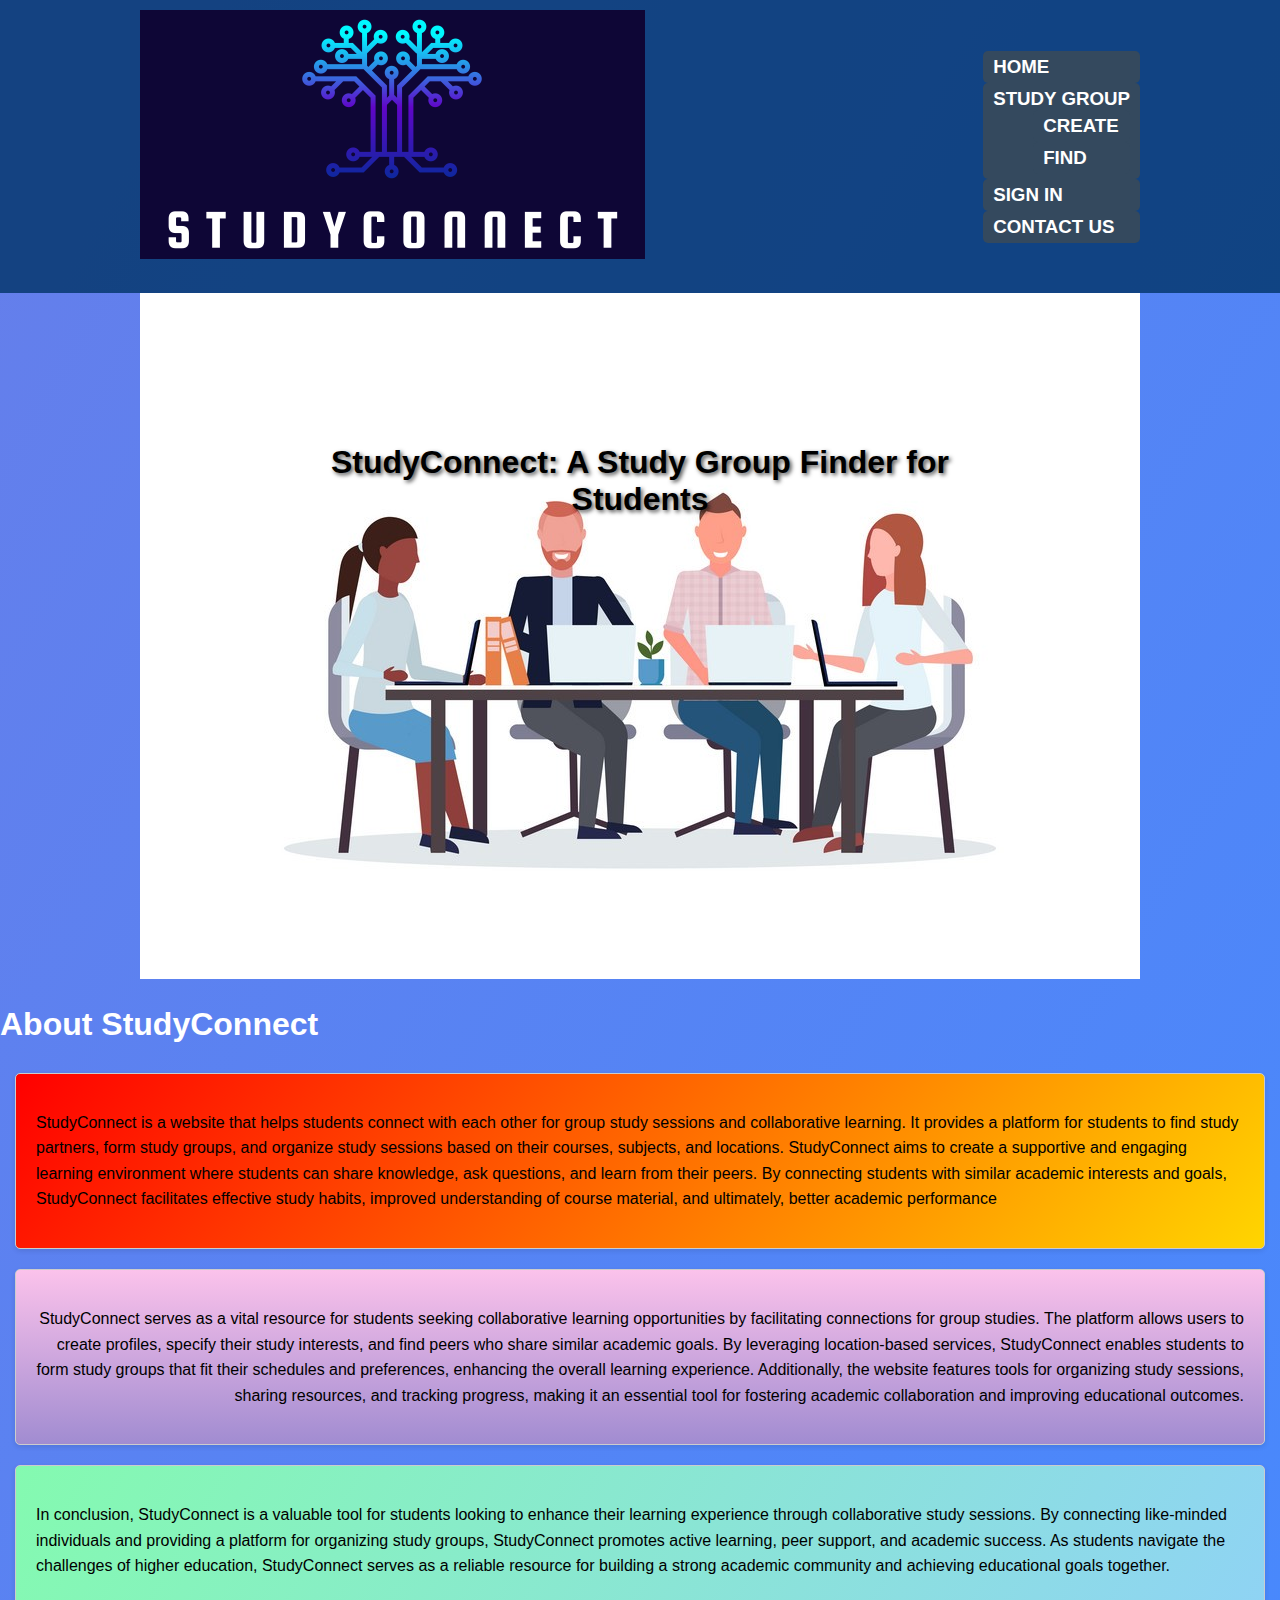
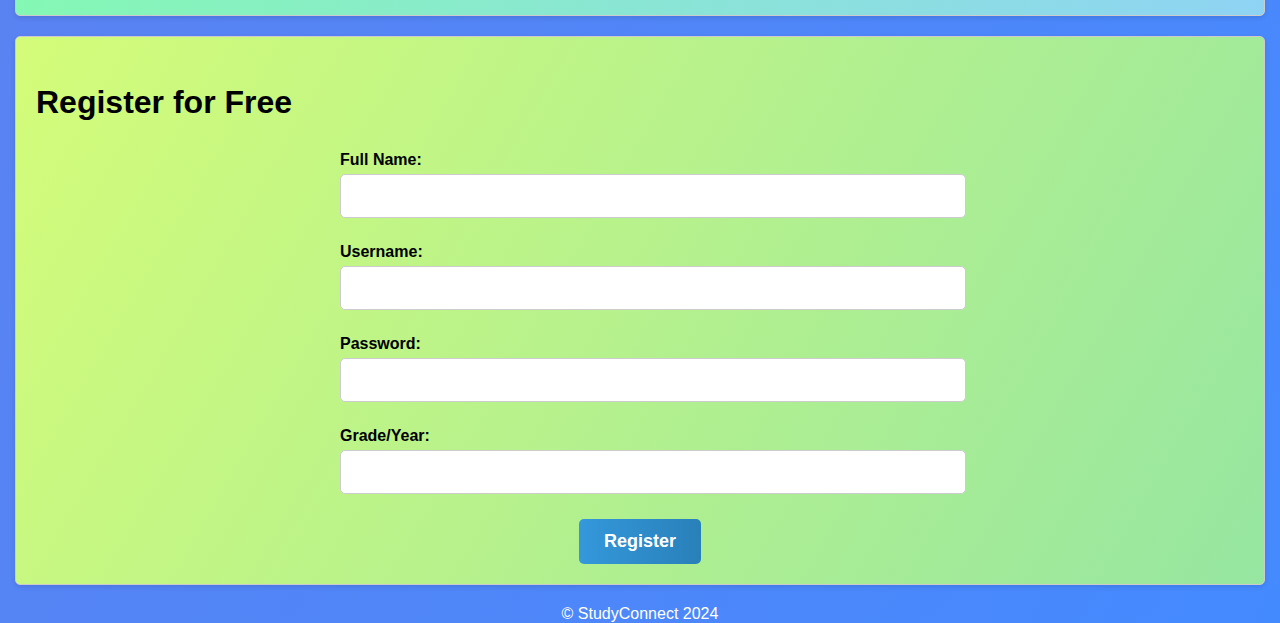
<file: index.html>
<!DOCTYPE html>
<html lang="en">
<head>
  <meta charset="UTF-8">
  <meta name="viewport" content="width=device-width, initial-scale=1.0">
  <title>Welcome To StudyConnect</title>
  <link rel="stylesheet" href="styles.css">
  <style>
        /* Internal CSS for the message box */
        .message-box {
            display: none; /* Initially hide the message box */
            position: absolute;
            top: 50%;
            left: 50%;
            transform: translate(-50%, -50%);
            background-color: #fff;
            border: 1px solid #ccc;
            padding: 20px;
            text-align: center;  
	    
            z-index: 9999; /* Ensure it appears above other elements */
        }
        .message-box .close-button {
            position: absolute;
            top: 10px;
            right: 10px;
            cursor: pointer;
            margin-bottom: 10px; 
        }
    </style>
</head>
<body>
  <header>
    <div class="container">
      <div class="logo-container">
        <img src="logo.png" alt="StudyConnect Logo">
      </div>
      <nav>
        <h3><ul>
          <li><a href="index.html">HOME</a></li>
          <li class="dropdown">
            <a href="#">STUDY GROUP</a>
            <ul class="dropdown-content">
              <li><a href="creategrp.html">CREATE</a></li>
              <li><a href="findgrp.html">FIND</a></li>
            </ul>
          </li>
          <li><a href="signin.html">SIGN IN</a></li>
          <li><a href="contact.html">CONTACT US</a></li>
        </ul> </h3>
      </nav>
    </div>
  </header>

  <section id="hero">
  <div class="container">
    <img src="image1.jpg" width="1920" height="1080"  class="hero-image">
    <div class="covertext">
	<br><br>
	<center><h2>StudyConnect: A Study Group Finder for Students</h2></center></div>
  </div>
</section>

<h2>About StudyConnect</h2>
  <section id="about1">
    <p>StudyConnect is a website that helps students connect with each other for group study sessions and collaborative learning. It provides a platform for students to find study partners, form study groups, and organize study sessions based on their courses, subjects, and locations. StudyConnect aims to create a supportive and engaging learning environment where students can share knowledge, ask questions, and learn from their peers. By connecting students with similar academic interests and goals, StudyConnect facilitates effective study habits, improved understanding of course material, and ultimately, better academic performance</p>
	</section>

<section id = "about2">
    <p align = "right">StudyConnect serves as a vital resource for students seeking collaborative learning opportunities by facilitating connections for group studies. The platform allows users to create profiles, specify their study interests, and find peers who share similar academic goals. By leveraging location-based services, StudyConnect enables students to form study groups that fit their schedules and preferences, enhancing the overall learning experience. Additionally, the website features tools for organizing study sessions, sharing resources, and tracking progress, making it an essential tool for fostering academic collaboration and improving educational outcomes.</p>
	</section>

<section id = "about3">
    <p>In conclusion, StudyConnect is a valuable tool for students looking to enhance their learning experience through collaborative study sessions. By connecting like-minded individuals and providing a platform for organizing study groups, StudyConnect promotes active learning, peer support, and academic success. As students navigate the challenges of higher education, StudyConnect serves as a reliable resource for building a strong academic community and achieving educational goals together.</p>
  </section>

<section id= "register">
    <h2>Register for Free</h2>
    <form>
      <div class="form-group">
        <label for="fullname">Full Name:</label>
        <input type="text" id="fullname" name="fullname" required>
      </div>
      <div class="form-group">
        <label for="username">Username:</label>
        <input type="text" id="username" name="username" required>
      </div>
      <div class="form-group">
        <label for="password">Password:</label>
        <input type="password" id="password" name="password" required>
      </div>
      <div class="form-group">
        <label for="grade">Grade/Year:</label>
        <input type="text" id="grade" name="grade" required>
      </div>
      <center><button type="submit">Register</button></center>
	<div class="message-box" id="success-message">
                <h2>Thank you for registering!</h2>
                <p>Your registration details are:</p>
                <ul>
                    <li><strong>Full Name:</strong> <span id="registered-fullname"></span></li>
                    <li><strong>Username:</strong> <span id="registered-username"></span></li>
                    <li><strong>Grade/Year:</strong> <span id="registered-grade"></span></li>
                </ul><br>
                <center><button class="close-button">Close</button></center>
            </div>
    </form>
  </section>

  <footer>
    <center>&copy; StudyConnect 2024</center>
  </footer>

  <script>
        const registerForm = document.querySelector('form');
        const successMessage = document.getElementById('success-message');
        const registeredFullname = document.getElementById('registered-fullname');
        const registeredUsername = document.getElementById('registered-username');
        const registeredGrade = document.getElementById('registered-grade');

        registerForm.addEventListener('submit', (event) => {
            event.preventDefault(); // Prevent form submission

            // Get form values
            const fullname = document.getElementById('fullname').value;
            const   
 username = document.getElementById('username').value;
            const grade = document.getElementById('grade').value;

            // Update message box content
            registeredFullname.textContent = fullname;
            registeredUsername.textContent = username;
            registeredGrade.textContent = grade;

            // Show message box
            successMessage.style.display = 'block';
        });

        const closeButton = document.querySelector('.close-button');
        closeButton.addEventListener('click', (event) => {
            event.preventDefault(); // Prevent default action
            successMessage.style.display = 'none';
        });
    </script>


</body>
</html>
</file>
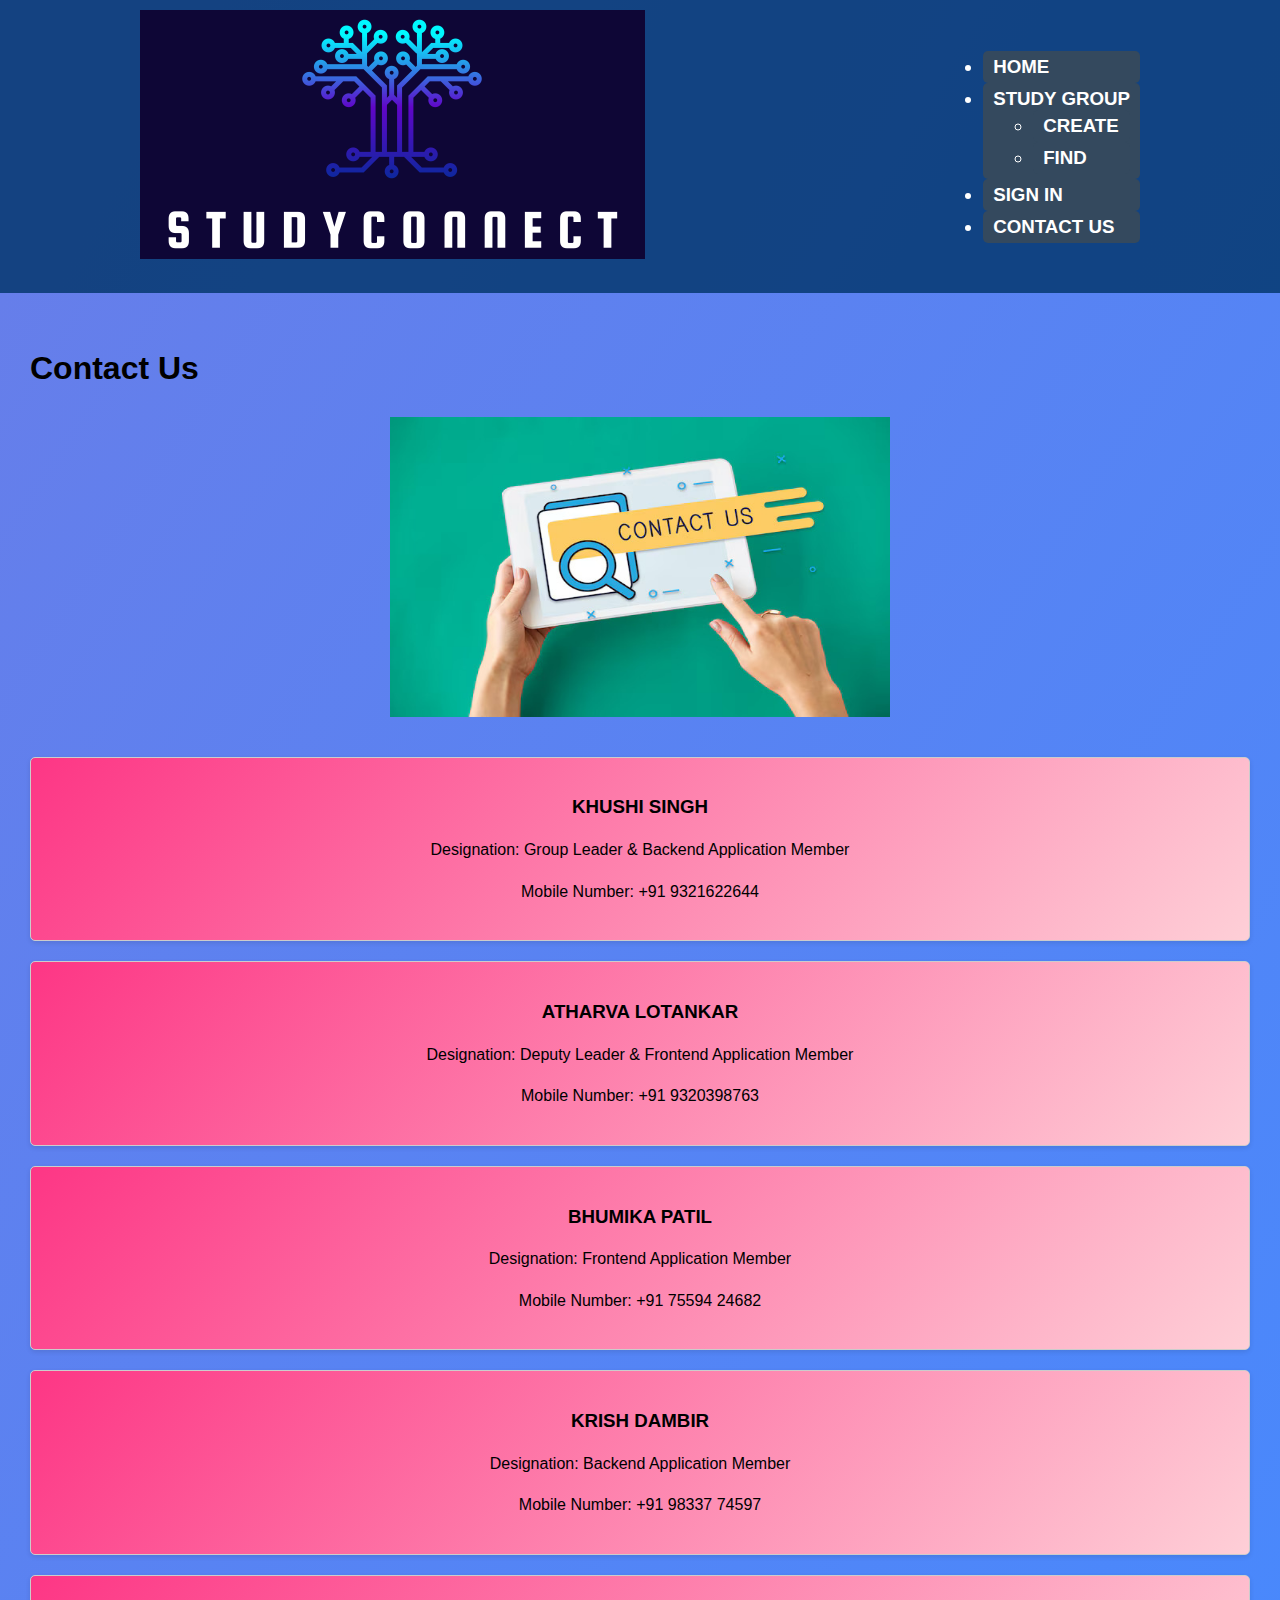
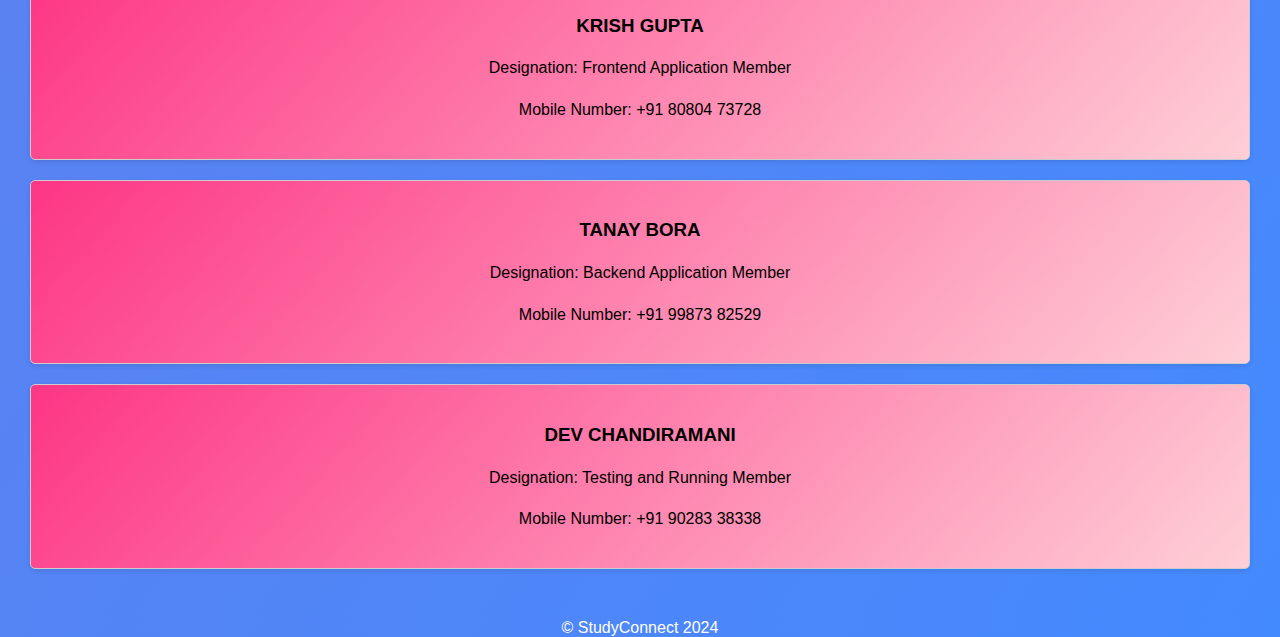
<file: contact.html>
<!DOCTYPE html>
<html lang="en">
<head>
  <meta charset="UTF-8">
  <meta name="viewport" content="width=device-width, initial-scale=1.0">
  <title>Contact Us</title>
  <link rel="stylesheet" href="contactstyles.css">
</head>
<body>
  <header>
    <div class="container">
      <div class="logo-container">
        <img src="logo.png" alt="StudyConnect Logo">
      </div>
      <nav>
        <h3><ul>
          <li><a href="index.html">HOME</a></li>
          <li class="dropdown">
            <a href="#">STUDY GROUP</a>
            <ul class="dropdown-content">
              <li><a href="creategrp.html">CREATE</a></li>
              <li><a href="findgrp.html">FIND</a></li>
            </ul>
          </li>
          <li><a href="signin.html">SIGN IN</a></li>
          <li><a href="contact.html">CONTACT US</a></li>
        </ul></h3>
      </nav>
    </div>
  </header>

  <section id="contact">
    <h2>Contact Us</h2>
    <center><img src="contactUs.jpg" width = 500px height = 300px alt = "contact Us img"></center>
<br><br>

<center>
    <div class="card">
      <h3>KHUSHI SINGH</h3>
      <p>Designation: Group Leader & Backend Application Member</p>
      <p>Mobile Number: +91 9321622644</p>
    </div>
    <div class="card">
      <h3>ATHARVA LOTANKAR</h3>
      <p>Designation: Deputy Leader & Frontend Application Member</p>
      <p>Mobile Number: +91 9320398763</p>
    </div>
    <div class="card">
      <h3>BHUMIKA PATIL</h3>
      <p>Designation: Frontend Application Member</p>
      <p>Mobile Number: +91 75594 24682</p>
    </div>
    <div class="card">
      <h3>KRISH DAMBIR</h3>
      <p>Designation: Backend Application Member</p>
      <p>Mobile Number: +91 98337 74597</p>
    </div>
    <div class="card">
      <h3>KRISH GUPTA</h3>
      <p>Designation: Frontend Application Member</p>
      <p>Mobile Number: +91 80804 73728</p>
    </div>
    <div class="card">
      <h3>TANAY BORA</h3>
      <p>Designation: Backend Application Member</p>
      <p>Mobile Number: +91 99873 82529</p>
    </div>
    <div class="card">
      <h3>DEV CHANDIRAMANI</h3>
      <p>Designation: Testing and Running Member</p>
      <p>Mobile Number: +91 90283 38338</p>
    </div>
</center>
  </section>

  <footer>
    <center>&copy; StudyConnect 2024</center>
  </footer>

</body>
</html>
</file>
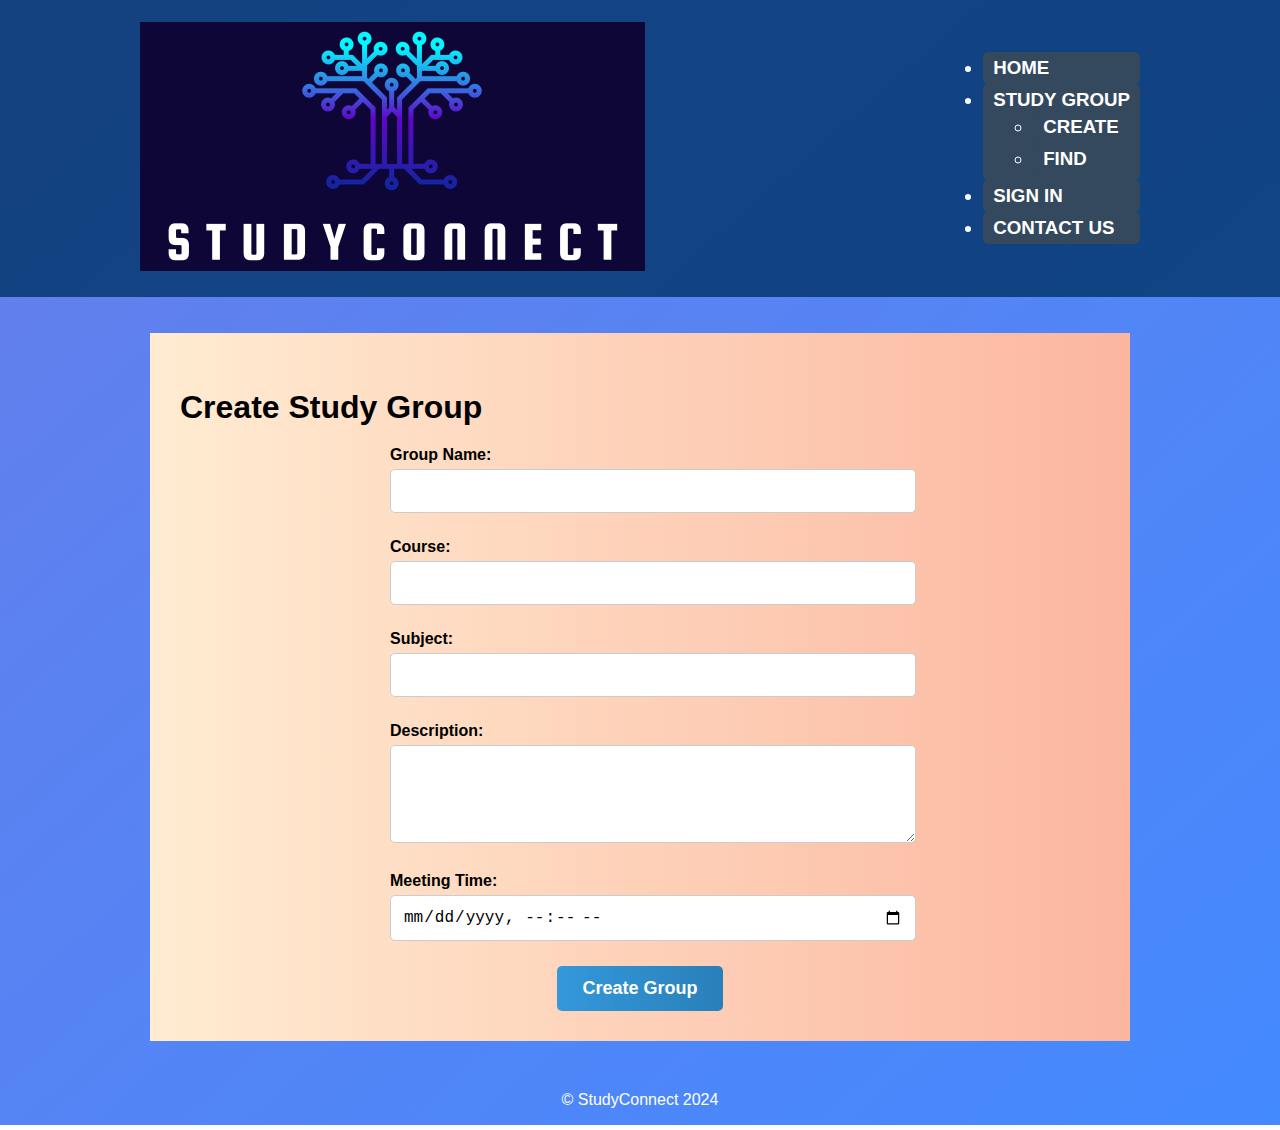
<file: creategrp.html>
<!DOCTYPE html>
<html lang="en">
<head>
  <meta charset="UTF-8">
  <meta name="viewport" content="width=device-width, initial-scale=1.0">
  <title>Create Study Group</title>
  <link rel="stylesheet" href="createstyles.css">
  <style>
        /* Internal CSS for the message box */
        .message-box {
            display: none; /* Initially hide the message box */
            position: fixed;
            top: 50%;
            left: 50%;
            transform: translate(-50%, -50%);
            background-color: #fff;
            border: 1px solid #ccc;
            padding: 20px;
            text-align: center;   

            z-index: 9999; /* Ensure it appears above other elements */
        }
        .message-box .close-button {
            position: absolute;
            top: 10px;
            right: 10px;
            cursor: pointer;
        }
    </style>
</head>
<body>
  <header>
    <div class="container">
      <div class="logo-container">
        <img src="logo.png" alt="StudyConnect Logo">
      </div>
      <nav>
        <h3><ul>
          <li><a href="index.html">HOME</a></li>
          <li class="dropdown">
            <a href="#">STUDY GROUP</a>
            <ul class="dropdown-content">
              <li><a href="creategrp.html">CREATE</a></li>
              <li><a href="findgrp.html">FIND</a></li>
            </ul>
          </li>
          <li><a href="signin.html">SIGN IN</a></li>
          <li><a href="contact.html">CONTACT US</a></li>
        </ul></h3>
      </nav>
    </div>
  </header>
<br><br>
  <section id="creategrp">
    <h2>Create Study Group</h2>
    <form>
      <div class="form-group">
        <label for="groupname">Group Name:</label>
        <input type="text" id="groupname" name="groupname" required>
      </div>
      <div class="form-group">
        <label for="course">Course:</label>
        <input type="text" id="course" name="course" required>
      </div>
      <div class="form-group">
        <label for="subject">Subject:</label>
        <input type="text" id="subject" name="subject" required>
      </div>
      <div class="form-group">
        <label for="description">Description:</label>
        <textarea id="description" name="description" rows="4" required></textarea>
      </div>
      <div class="form-group">
        <label for="meetingtime">Meeting Time:</label>
        <input type="datetime-local" id="meetingtime" name="meetingtime" required>
      </div>
      <center><button type="submit">Create Group</button></center>
	<div class="message-box" id="success-message">
                <h2>Study Group Created Successfully!</h2>
                <p>Your group details are:</p>
                <ul>
                    <li><strong>Group Name:</strong> <span id="registered-groupname"></span></li>
                    <li><strong>Course:</strong> <span id="registered-course"></span></li>
                    <li><strong>Subject:</strong> <span id="registered-subject"></span></li>
                    <li><strong>Description:</strong> <span id="registered-description"></span></li>
                    <li><strong>Meeting Time:</strong> <span id="registered-meetingtime"></span></li>
                </ul>
                <button class="close-button">Close</button>
            </div>
    </form>
  </section>

  <footer>
    <p align = "center">&copy; StudyConnect 2024</p>
  </footer>

<script>
        const createGroupForm = document.querySelector('form');
        const successMessage = document.getElementById('success-message');
        const registeredGroupname = document.getElementById('registered-groupname');
        const registeredCourse = document.getElementById('registered-course');
        const registeredSubject = document.getElementById('registered-subject');
        const registeredDescription = document.getElementById('registered-description');
        const registeredMeetingtime = document.getElementById('registered-meetingtime');

        createGroupForm.addEventListener('submit', (event) => {
            event.preventDefault(); // Prevent form submission

            // Get form values
            const groupname = document.getElementById('groupname').value;
            const course = document.getElementById('course').value;
            const subject = document.getElementById('subject').value;
            const description = document.getElementById('description').value;
            const   
 meetingtime = document.getElementById('meetingtime').value;

            // Update message box content
            registeredGroupname.textContent = groupname;
            registeredCourse.textContent = course;
            registeredSubject.textContent = subject;
            registeredDescription.textContent = description;
            registeredMeetingtime.textContent = meetingtime;

            // Show message box
            successMessage.style.display = 'block';
        });

        const closeButton = document.querySelector('.close-button');
        closeButton.addEventListener('click', (event) => {
            event.preventDefault(); // Prevent default action
            successMessage.style.display = 'none';
        });
    </script>

</body>
</html>
</file>
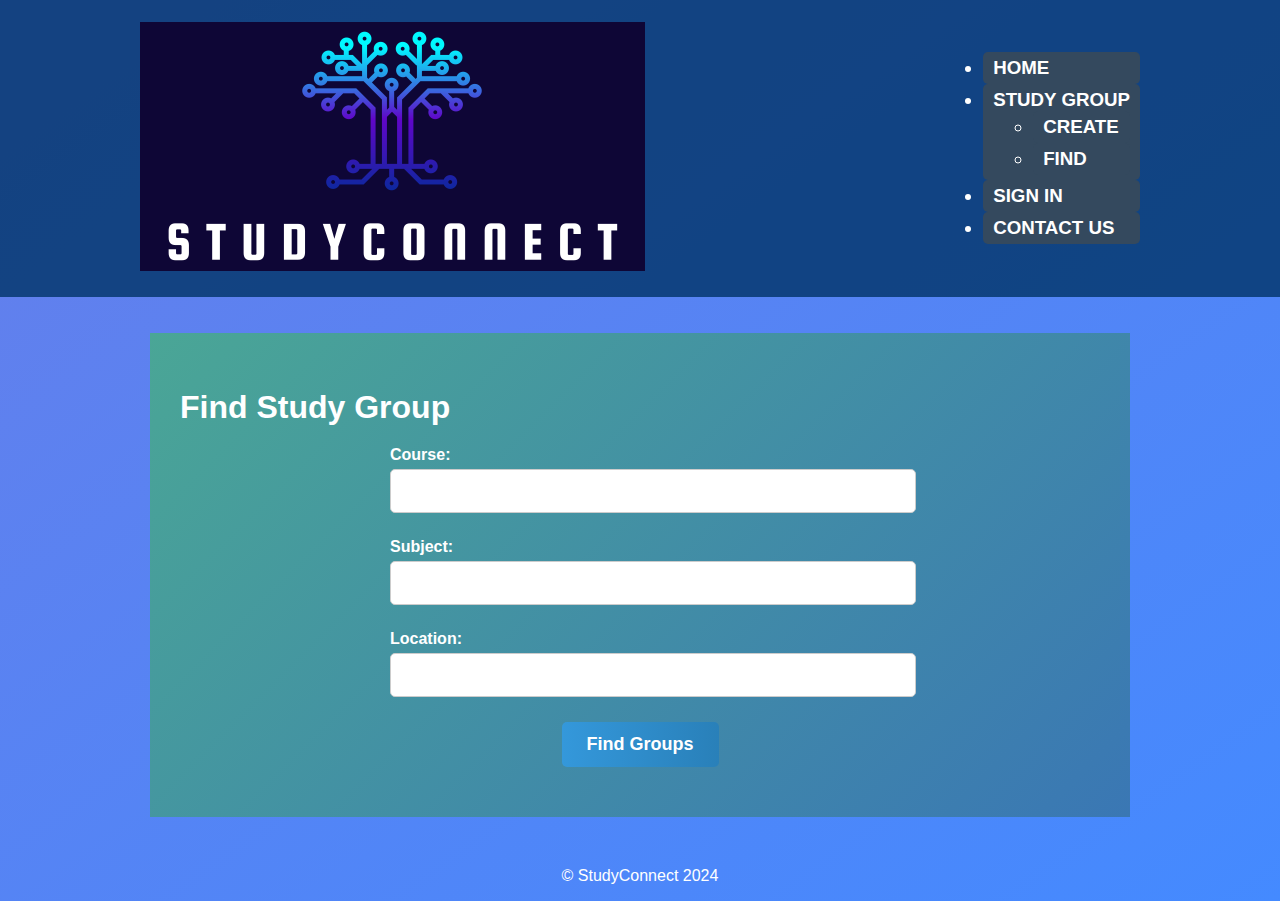
<file: findgrp.html>
<!DOCTYPE html>
<html lang="en">
<head>
  <meta charset="UTF-8">
  <meta name="viewport" content="width=device-width, initial-scale=1.0">
  <title>Find Study Group</title>
  <link rel="stylesheet" href="findstyles.css">
</head>
<body>
  <header>
    <div class="container">
      <div class="logo-container">
        <img src="logo.png" alt="StudyConnect Logo">
      </div>
      <nav>
        <h3><ul>
          <li><a href="index.html">HOME</a></li>
          <li class="dropdown">
            <a href="#">STUDY GROUP</a>
            <ul class="dropdown-content">
              <li><a href="creategrp.html">CREATE</a></li>
              <li><a href="findgrp.html">FIND</a></li>
            </ul>
          </li>
          <li><a href="signin.html">SIGN IN</a></li>
          <li><a href="contact.html">CONTACT US</a></li>
        </ul></h3>
      </nav>
    </div>
  </header>
<br><br>
  <section id="findgrp">
    <h2>Find Study Group</h2>
    <form>
      <div class="form-group">
        <label for="course">Course:</label>
        <input type="text" id="course" name="course" required>
      </div>
      <div class="form-group">
        <label for="subject">Subject:</label>
        <input type="text" id="subject" name="subject" required>
      </div>
      <div class="form-group">
        <label for="location">Location:</label>
        <input type="text" id="location" name="location">
      </div>
      <center><button type="submit">Find Groups</button></center>
    </form>
    <div id="group-results">
      </div>
  </section>

  <footer>
    <p align="center">&copy; StudyConnect 2024</p>
  </footer>

</body>
</html>
</file>
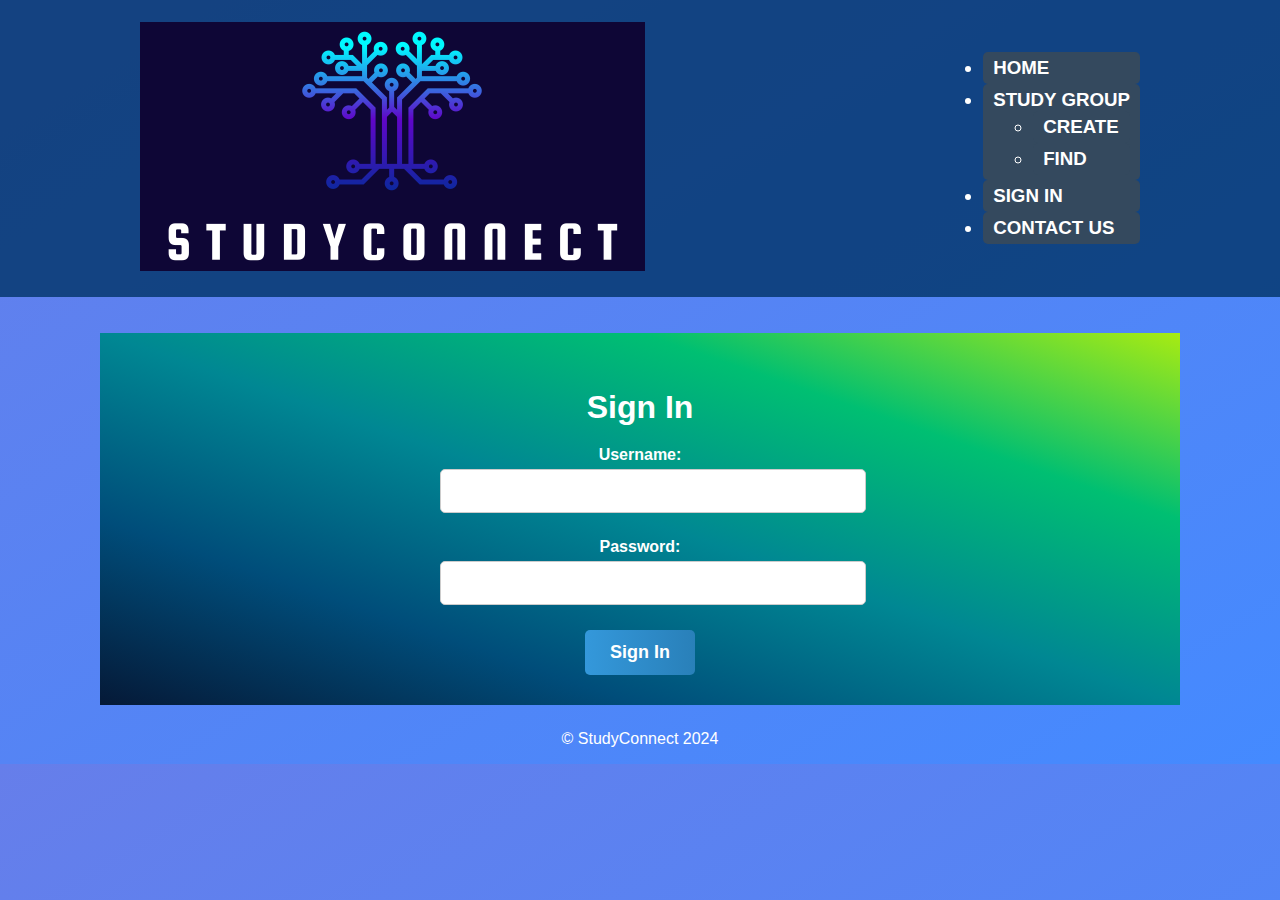
<file: signin.html>
<!DOCTYPE html>
<html lang="en">
<head>
  <meta charset="UTF-8">
  <meta name="viewport" content="width=device-width, initial-scale=1.0">
  <title>Sign In</title>
  <link rel="stylesheet" href="signinstyles.css">
</head>
<body>
  <header>
    <div class="container">
      <div class="logo-container">
        <img src="logo.png" alt="StudyConnect Logo">
      </div>
      <nav>
        <h3><ul>
          <li><a href="index.html">HOME</a></li>
          <li class="dropdown">
            <a href="#">STUDY GROUP</a>
            <ul class="dropdown-content">
              <li><a href="creategrp.html">CREATE</a></li>
              <li><a href="findgrp.html">FIND</a></li>
            </ul>
          </li>
          <li><a href="signin.html">SIGN IN</a></li>
          <li><a href="contact.html">CONTACT US</a></li>
        </ul></h3>
      </nav>
    </div>
  </header>
<br><br>
  <section id="signin">
    <h2>Sign In</h2>
    <form>
      <div class="form-group">
        <label for="username">Username:</label>
        <input type="text" id="username" name="username" required>
      </div>
      <div class="form-group">
        <label for="password">Password:</label>
        <input type="password" id="password" name="password" required>
      </div>
        <center><button type="submit">Sign In</button></center>
    </form>
  </section>

  <footer>
    <p align="center">&copy; StudyConnect 2024</p>
  </footer>

</body>
</html>
</file>
<file: styles.css>
body {
  font-family: 'Poppins', sans-serif; /* A modern, clean font */
  margin: 0;
  padding: 0;
  background: linear-gradient(to bottom right, #667eea, #448aff); /* A vibrant blue gradient */
  color: #fff;
}

header {
  background-color: rgba(0, 51, 102, 0.8); /* Dark blue with transparency */
  padding: 10px 0;
}

.container {
  max-width: 1000px;
  margin: 0 auto;
  padding: 0 20px;
  display: flex;
  justify-content: space-between;
  align-items: center;
}

h1 {
  font-size: 32px;
  font-weight: bold;
  color: #fff;
  margin-bottom: 0;
}

nav {
  display: flex;
  list-style: none;
}

.logo-container {
  text-align: center;
  margin-bottom: 20px;
}

nav ul li {
  list-style: none;
  display-flex;
  background-color: #34495e; /* Darker blue */
  border-radius: 5px;
  padding: 5px 10px;
}

nav ul li a {
  color: #fff;
  text-decoration: none;
  font-weight: bold;
}

nav ul li a:hover {
  background-color: #C8A2C8; /* Change background */
  color: black;
  transition: all 0.3s ease-in-out; /* Smooth transition */
  padding: 0.5rem;
  cursor: pointer;
}

 #hero {
    position: relative;

  }

  .hero-image {
    width: 100%; /* Make the image responsive */
    height: auto; /* Maintain aspect ratio */
  }

  .covertext {
    position: absolute;
    top: 25%; /* Center vertically */
    left: 50%; /* Center horizontally */
    transform: translate(-50%, -50%); /* Adjust position */
    color: black; /* Text color */
    text-shadow: 2px 2px 4px rgba(0, 0, 0, 0.7); /* Add a shadow for better readability */
  }

#about1 {
  background: linear-gradient(132deg, rgb(255, 0, 0) 0.00%, rgb(255, 213, 0) 100.00%);
  border: 1px solid #ccc; /* Light gray border */
  border-radius: 5px;
  box-shadow: 0px 2px 5px rgba(0, 0, 0, 0.1);
  padding: 20px;
  margin-bottom: 20px;
  margin-left: 15px;
  margin-right: 15px;
  color: #000; /* Black text */
}

#about2 {
  background-image: linear-gradient(to top, #a18cd1 0%, #fbc2eb 100%);
  border: 1px solid #ccc; /* Light gray border */
  border-radius: 5px;
  box-shadow: 0px 2px 5px rgba(0, 0, 0, 0.1);
  padding: 20px;
  margin-bottom: 20px;
  margin-left: 15px;
  margin-right: 15px;
  color: #000; /* Black text */
}

#about3 {
background-image: linear-gradient(120deg, #84fab0 0%, #8fd3f4 100%);
  border: 1px solid #ccc; /* Light gray border */
  border-radius: 5px;
  box-shadow: 0px 2px 5px rgba(0, 0, 0, 0.1);
  padding: 20px;
  margin-bottom: 20px;
  margin-left: 15px;
  margin-right: 15px;
  color: #000; /* Black text */
}

#register {
  background-image: linear-gradient(120deg, #d4fc79 0%, #96e6a1 100%);
  border: 1px solid #ccc; /* Light gray border */
  border-radius: 5px;
  box-shadow: 0px 2px 5px rgba(0, 0, 0, 0.1);
  padding: 20px;
  margin-bottom: 20px;
  margin-left: 15px;
  margin-right: 15px;  
  color: #000; /* Black text */
}

#find-group, #create-group {
  background: linear-gradient(132deg, rgb(0, 48, 143) 0.00%, rgb(0, 255, 255) 100.00%);
  border: 1px solid #ccc; /* Light gray border */
  border-radius: 5px;
  box-shadow: 0px 2px 5px rgba(0, 0, 0, 0.1);
  padding: 20px;
  margin-bottom: 20px;
  margin-left: 15px;
  margin-right: 15px;
  color: #000; /* Black text */
}

h2 {
  font-size: 32px;
  margin-bottom: 30px;
}

p {
  line-height: 1.6;
}

form {
  max-width: 600px;
  margin: 0 auto;
}

.form-group {
  margin-bottom: 25px;
}

label {
  display: block;
  margin-bottom: 5px;
  font-weight: bold;
}

input[type="text"],
input[type="password"],
input[type="email"] {
  width: 100%;
  padding: 12px;
  border: 1px solid #ccc;
  border-radius: 5px;
  font-size: 16px;
}

button {
  background: linear-gradient(to right, #3498db, #2980b9);
  color: #fff;
  padding: 12px 25px;
  border: none;
  border-radius: 5px;
  cursor: pointer;
  font-size: 18px;
  font-weight: bold;
  align: center;
}

button:hover {
  background: linear-gradient(to right, #2980b9, #3498db);
}

@media (max-width: 768px) {
  #hero img {
    max-width: 100%;
  }

  nav {
    flex-direction: column;
    align-items: flex-start;
  }

  nav ul li {
    margin: 10px 0;
  }
}
</file>
<file: contactstyles.css>
body {
  font-family: 'Poppins', sans-serif; /* A modern, clean font */
  margin: 0;
  padding: 0;
  background: linear-gradient(to bottom right, #667eea, #448aff); /* A vibrant blue gradient */
  color: #fff;
}

header {
  background-color: rgba(0, 51, 102, 0.8); /* Dark blue with transparency */
  padding: 10px 0;
}

.container {
  max-width: 1000px;
  margin: 0 auto;
  padding: 0 20px;
  display: flex;
  justify-content: space-between;
  align-items: center;
}

h1 {
  font-size: 32px;
  font-weight: bold;
  color: #fff;
  margin-bottom: 0;
}

nav {
  display: flex;
  list-style: none;
}

.logo-container {
  text-align: center;
  margin-bottom: 20px;
}

nav ul li {
  background-color: #34495e; /* Darker blue */
  border-radius: 5px;
  padding: 5px 10px;
}

nav ul li a {
  color: #fff;
  text-decoration: none;
  font-weight: bold;
}

nav ul li a:hover {
  background-color: #C8A2C8; /* Change background */
  color: black;
  transition: all 0.3s ease-in-out; /* Smooth transition */
  padding: 0.5rem;
  cursor: pointer;
}

#hero {
  text-align: center;
  padding: 100px 0;
}

#hero img {
  max-width: 800px;
  border-radius: 10px;
  box-shadow: 0px 0px 20px rgba(0, 0, 0, 0.2);
}

#hero .covertext {
  font-size: 48px;
  font-weight: bold;
  margin-bottom: 30px;
  color: #fff;
  text-shadow: 1px 1px 2px rgba(0, 0, 0, 0.5);
}

#about {
  background: linear-gradient(132deg, rgb(255, 0, 0) 0.00%, rgb(255, 213, 0) 100.00%);
  padding: 30px;
  border-radius: 10px;
  box-shadow: 0px 2px 5px rgba(0, 0, 0, 0.1);
  color: #000; /* Black text */
}

#register {
  background: linear-gradient(54deg, rgb(210, 255, 31) 0.00%, rgb(123, 194, 85) 45.00%, rgb(227, 144, 43) 100.00%);
  padding: 30px;
  border-radius: 10px;
  box-shadow: 0px 2px 5px rgba(0, 0, 0, 0.1);
  color: #000; /* Black text */
}

#find-group, #create-group {
  background: linear-gradient(132deg, rgb(0, 48, 143) 0.00%, rgb(0, 255, 255) 100.00%);
  padding: 30px;
  border-radius: 10px;
  box-shadow: 0px 2px 5px rgba(0, 0, 0, 0.1);
}

h2 {
  font-size: 32px;
  margin-bottom: 30px;
}

p {
  line-height: 1.6;
}

form {
  max-width: 600px;
  margin: 0 auto;
}

.form-group {
  margin-bottom: 25px;
}

label {
  display: block;
  margin-bottom: 5px;
  font-weight: bold;
}

input[type="text"],
input[type="password"],
input[type="email"] {
  width: 100%;
  padding: 12px;
  border: 1px solid #ccc;
  border-radius: 5px;
  font-size: 16px;
}

button {
  background: linear-gradient(to right, #3498db, #2980b9);
  color: #fff;
  padding: 12px 25px;
  border: none;
  border-radius: 5px;
  cursor: pointer;
  font-size: 18px;
  font-weight: bold;
  align: center;
}

button:hover {
  background: linear-gradient(to right, #2980b9, #3498db);
}

@media (max-width: 768px) {
  #hero img {
    max-width: 100%;
  }

  nav {
    flex-direction: column;
    align-items: flex-start;
  }

  nav ul li {
    margin: 10px 0;
  }
}

/* contactstyles.css */

#contact {
  background: linear-gradient(to bottom right, #667eea, #448aff); /* A vibrant blue gradient */
  color: #000000;
  padding: 30px;
}

.card {
  background: linear-gradient(132deg, rgb(253, 54, 133) 0.00%, rgb(254, 207, 215) 100.00%);
  border: 1px solid #ccc; /* Light gray border */
  border-radius: 5px;
  box-shadow: 0px 2px 5px rgba(0, 0, 0, 0.1);
  padding: 20px;
  margin-bottom: 20px;
}
</file>
<file: createstyles.css>
body {
  font-family: 'Poppins', sans-serif; /* A modern, clean font */
  margin: 0;
  padding: 0;
  background: linear-gradient(to bottom right, #667eea, #448aff); /* A vibrant blue gradient */
  color: #fff;
}

header {
  background-color: rgba(0, 51, 102, 0.8); /* Dark blue with transparency */
  padding: 15px 0;
}

.container {
  max-width: 1000px;
  margin: 0 auto;
  padding: 0 20px;
  display: flex;
  justify-content: space-between;
  align-items: center;
}

h1 {
  font-size: 32px;
  font-weight: bold;
  color: #fff;
  margin-bottom: 0;
}

nav {
  display: flex;
  list-style: none;
}

nav ul li {
  background-color: #34495e; /* Darker blue */
  border-radius: 5px;
  padding: 5px 10px;
}

nav ul li a {
  color: #fff;
  text-decoration: none;
  font-weight: bold;
}

nav ul li a:hover {
  background-color: #C8A2C8; /* Change background */
  color: black;
  transition: all 0.3s ease-in-out; /* Smooth transition */
  padding: 0.5rem;
  cursor: pointer;
}

#hero {
  text-align: center;
  padding: 100px 0;
}

#hero img {
  max-width: 800px;
  border-radius: 10px;
  box-shadow: 0px 0px 20px rgba(0, 0, 0, 0.2);
}

#hero .covertext {
  font-size: 48px;
  font-weight: bold;
  margin-bottom: 30px;
  color: #fff;
  text-shadow: 1px 1px 2px rgba(0, 0, 0, 0.5);
}

#creategrp {
  background-image: linear-gradient(to right, #ffecd2 0%, #fcb69f 100%);
  color: #000000;
  padding: 30px;
  margin-bottom: 50px;
  margin-left: 150px;
  margin-right: 150px;

}

#creategrp h2 {
  font-size: 32px;
  margin-bottom: 20px;
}

#creategrp form {
  max-width: 500px;
  margin: 0 auto;
}

#creategrp .form-group {
  margin-bottom: 25px;
}

#creategrp label {
  display: block;
  margin-bottom: 5px;
  font-weight: bold;
}

#creategrp input[type="text"],
#creategrp input[type="datetime-local"],
#creategrp textarea {
  width: 100%;
  padding: 12px;
  border: 1px solid #ccc;
  border-radius: 5px;
  font-size: 16px;
}

#creategrp button {
  background: linear-gradient(to right, #3498db, #2980b9);
  color: #fff;
  padding: 12px 25px;
  border: none;
  border-radius: 5px;
  cursor: pointer;
  font-size: 18px;
  font-weight: bold;
  align: center;
}

#creategrp button:hover {
  background: linear-gradient(to right, #2980b9, #3498db);
}

@media (max-width: 768px) {
  #hero img {
    max-width: 100%;
  }

  nav {
    flex-direction: column;
    align-items: flex-start;
  }

  nav ul li {
    margin: 10px 0;
  }
}
</file>
<file: findstyles.css>
body {
  font-family: 'Poppins', sans-serif; /* A modern, clean font */
  margin: 0;
  padding: 0;
  background: linear-gradient(to bottom right, #667eea, #448aff); /* A vibrant blue gradient */
  color: #fff;
}

header {
  background-color: rgba(0, 51, 102, 0.8); /* Dark blue with transparency */
  padding: 15px 0;
}

.container {
  max-width: 1000px;
  margin: 0 auto;
  padding: 0 20px;
  display: flex;
  justify-content: space-between;
  align-items: center;
}

h1 {
  font-size: 32px;
  font-weight: bold;
  color: #fff;
  margin-bottom: 0;
}

nav {
  display: flex;
  list-style: none;
}

nav ul li {
  background-color: #34495e; /* Darker blue */
  border-radius: 5px;
  padding: 5px 10px;
}

nav ul li a {
  color: #fff;
  text-decoration: none;
  font-weight: bold;
}

nav ul li a:hover {
  background-color: #C8A2C8; /* Change background */
  color: black;
  transition: all 0.3s ease-in-out; /* Smooth transition */
  padding: 0.5rem;
  cursor: pointer;
}

#hero {
  text-align: center;
  padding: 100px 0;
}

#hero img {
  max-width: 800px;
  border-radius: 10px;
  box-shadow: 0px 0px 20px rgba(0, 0, 0, 0.2);
}

#hero .covertext {
  font-size: 48px;
  font-weight: bold;
  margin-bottom: 30px;
  color: #fff;
  text-shadow: 1px 1px 2px rgba(0, 0, 0, 0.5);
}

#findgrp {
  background: #4AA696;
  background: linear-gradient(135deg, #4AA696, #3A77B4);
  color: #00000;
  padding: 30px;
  margin-bottom: 50px;
  margin-left: 150px;
  margin-right: 150px;

}

#findgrp h2 {
  font-size: 32px;
  margin-bottom: 20px;
}

#findgrp form {
  max-width: 500px;
  margin: 0 auto;
}

#findgrp .form-group {
  margin-bottom: 25px;
}

#findgrp label {
  display: block;
  margin-bottom: 5px;
  font-weight: bold;
}

#findgrp input[type="text"] {
  width: 100%;
  padding: 12px;
  border: 1px solid #ccc;
  border-radius: 5px;
  font-size: 16px;
}

#findgrp button {
  background: linear-gradient(to right, #3498db, #2980b9);
  color: #fff;
  padding: 12px 25px;
  border: none;
  border-radius: 5px;
  cursor: pointer;
  font-size: 18px;
  font-weight: bold;
  align: center;
}

#findgrp button:hover {
  background: linear-gradient(to right, #2980b9, #3498db);
}

#group-results {
  margin-top: 20px;
}

#group-results .group-card {
  background-color: #f0f0f0;
  border-radius: 5px;
  box-shadow: 0px 2px 5px rgba(0, 0, 0, 0.1);
  padding: 20px;
  margin-bottom: 10px;
}

#group-results .group-card h3 {
  font-size: 20px;
  margin-bottom: 10px;
}

#group-results .group-card p {
  margin-bottom: 5px;
}

@media (max
</file>
<file: signinstyles.css>
body {
  font-family: 'Poppins', sans-serif; /* A modern, clean font */
  margin: 0;
  padding: 0;
  background: linear-gradient(to bottom right, #667eea, #448aff); /* A vibrant blue gradient */
  color: #fff;
}

header {
  background-color: rgba(0, 51, 102, 0.8); /* Dark blue with transparency */
  padding: 15px 0;
}

.container {
  max-width: 1000px;
  margin: 0 auto;
  padding: 0 20px;
  display: flex;
  justify-content: space-between;
  align-items: center;
}

h1 {
  font-size: 32px;
  font-weight: bold;
  color: #fff;
  margin-bottom: 0;
}

nav {
  display: flex;
  list-style: none;
}

nav ul li {
  background-color: #34495e; /* Darker blue */
  border-radius: 5px;
  padding: 5px 10px;
}

nav ul li a {
  color: #fff;
  text-decoration: none;
  font-weight: bold;
}

nav ul li a:hover {
  background-color: #C8A2C8; /* Change background */
  color: black;
  transition: all 0.3s ease-in-out; /* Smooth transition */
  padding: 0.5rem;
  cursor: pointer;
}

#hero {
  text-align: center;
  padding: 100px 0;
}

#hero img {
  max-width: 800px;
  border-radius: 10px;
  box-shadow: 0px 0px 20px rgba(0, 0, 0, 0.2);
}

#hero .covertext {
  font-size: 48px;
  font-weight: bold;
  margin-bottom: 30px;
  color: #fff;
  text-shadow: 1px 1px 2px rgba(0, 0, 0, 0.5);
}

#signin {
  background-image: linear-gradient(to right top, #051937, #004d7a, #008793, #00bf72, #a8eb12);
  color: #fff;
  padding: 30px;
  text-align: center;
  margin-bottom: 25px;
  margin-left: 100px;
  margin-right: 100px;
}

#signin form {
  max-width: 400px;
  margin: 0 auto;
}

#signin h2 {
  font-size: 32px;
  margin-bottom: 20px;
}

#signin .form-group {
  margin-bottom: 25px;
}

#signin label {
  display: block;
  margin-bottom: 5px;
  font-weight: bold;
}

#signin input[type="text"],
#signin input[type="password"] {
  width: 100%;
  padding: 12px;
  border: 1px solid #ccc;
  border-radius: 5px;
  font-size: 16px;
}

#signin button {
  background: linear-gradient(to right, #3498db, #2980b9);
  color: #fff;
  padding: 12px 25px;
  border: none;
  border-radius: 5px;
  cursor: pointer;
  font-size: 18px;
  font-weight: bold;
  align: center;
}

#signin button:hover {
  background: linear-gradient(to right, #2980b9, #3498db);
}

@media (max-width: 768px) {
  #hero img {
    max-width: 100%;
  }

  nav {
    flex-direction: column;
    align-items: flex-start;
  }

  nav ul li {
    margin: 10px 0;
  }
}
</file>
